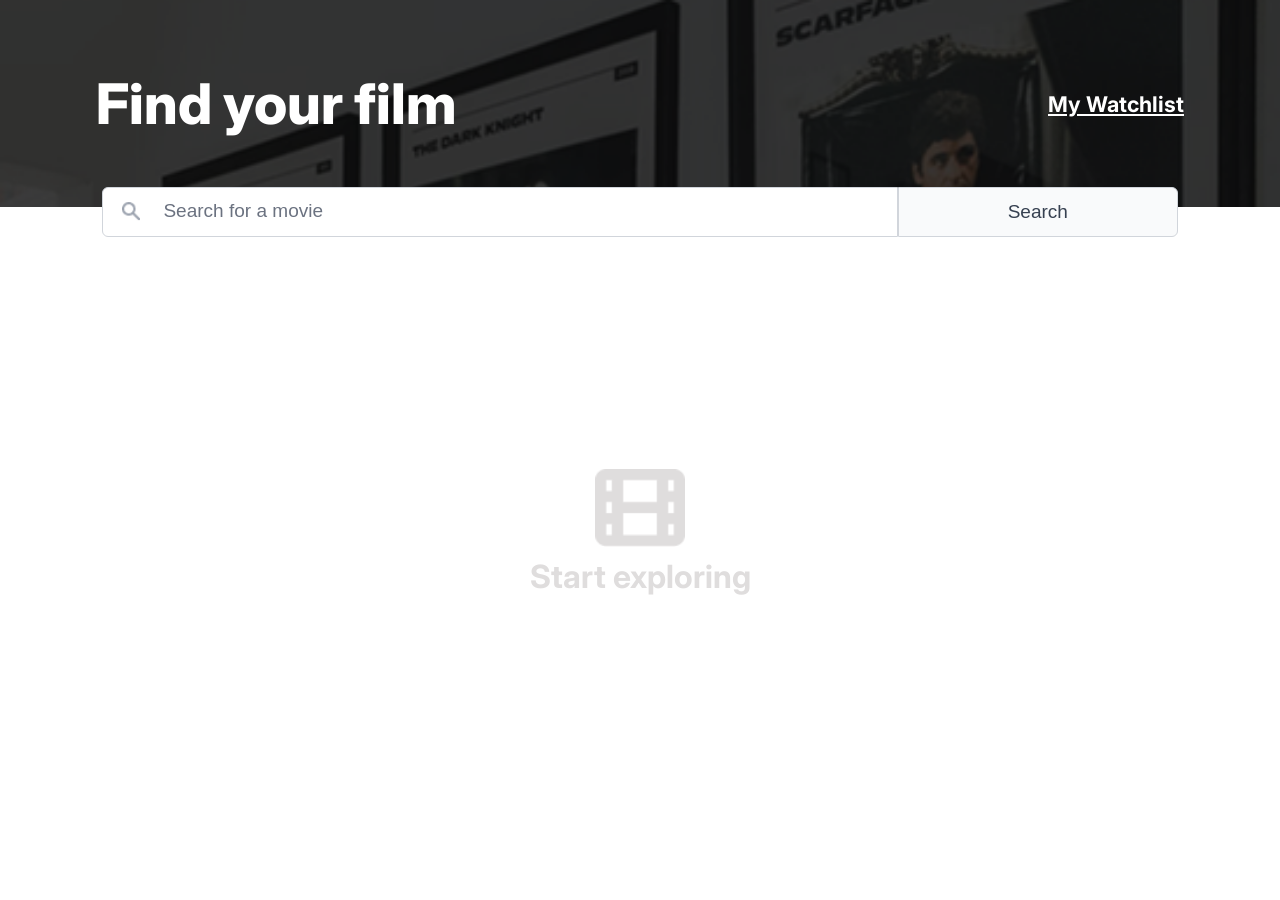
<file: index.html>
<!doctype html>
<html lang="en">
    <head>
        <meta charset="utf-8" />
        <meta name="viewport" content="width=device-width, initial-scale=1.0" />
        <title>Worth Watch 🍿</title>

        <!-- Inter google font -->
        <link rel="preconnect" href="https://fonts.googleapis.com" />
        <link rel="preconnect" href="https://fonts.gstatic.com" crossorigin />
        <link
            href="https://fonts.googleapis.com/css2?family=Inter:opsz,wght@14..32,100..900&display=swap"
            rel="stylesheet"
        />

        <link rel="stylesheet" href="./styles.css" />
        <script defer src="./index.js"></script>
    </head>
    <body>
        <header>
            <h1>Find your film</h1>
            <a href="./watchlist.html">My Watchlist</a>
        </header>
        <main>
            <div id="search-component">
                <div id="search-input-container">
                    <img id="search-icon" src="./icons/search.png" alt="" />
                    <input
                        id="search-input"
                        type="search"
                        placeholder="Search for a movie"
                        aria-label="Enter movie title"
                    />
                </div>
                <button id="search-button" type="button">Search</button>
            </div>
            <ul id="movies-ul"></ul>
            <button id="show-more-button">Show more</button>
            <div id="empty-placeholder-container">
                <img id="strip-icon" alt="" src="./icons/film-strip.png" />
                <p id="empty-placeholder-title">Start exploring</p>
            </div>
        </main>
        <div id="spinner-bg">
            <div id="spinner">
                <svg viewBox="0 0 100 100">
                    <circle cx="50" cy="50" r="20" />
                </svg>
            </div>
        </div>
    </body>
</html>
</file>
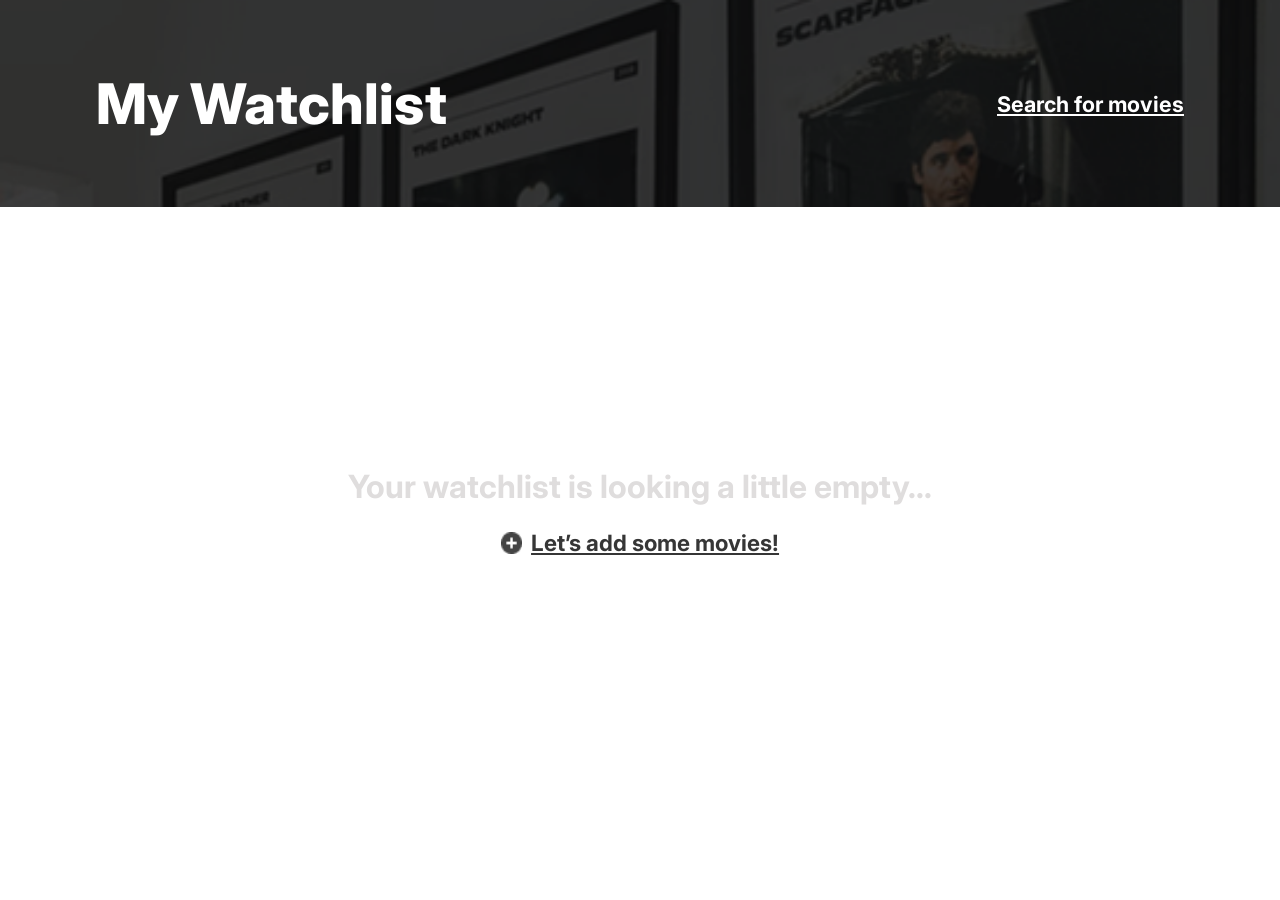
<file: watchlist.html>
<!doctype html>
<html lang="en">
    <head>
        <meta charset="utf-8" />
        <meta name="viewport" content="width=device-width, initial-scale=1.0" />
        <title>Worth Watch 🍿</title>

        <!-- Inter google font -->
        <link rel="preconnect" href="https://fonts.googleapis.com" />
        <link rel="preconnect" href="https://fonts.gstatic.com" crossorigin />
        <link
            href="https://fonts.googleapis.com/css2?family=Inter:opsz,wght@14..32,100..900&display=swap"
            rel="stylesheet"
        />

        <link rel="stylesheet" href="./styles.css" />
        <script defer src="./watchlist.js"></script>
    </head>
    <body>
        <header>
            <h1>My Watchlist</h1>
            <a href="./index.html">Search for movies</a>
        </header>
        <main>
            <ul id="movies-ul"></ul>
            <div id="empty-placeholder-container">
                <p id="empty-placeholder-title">
                    Your watchlist is looking a little empty...
                </p>
                <a id="empty-placeholder-a" href="./index.html">
                    <img class="add-or-remove-icon" alt="" src="./icons/add.png" />
                    <p>Let’s add some movies!</p>
                </a>
            </div>
        </main>
    </body>
</html>
</file>
<file: styles.css>
/* Reset */
*,
*::before,
*::after {
    box-sizing: border-box;
}

/* Body */
body {
    margin: 0;
    font-family: "Inter", sans-serif;
    min-height: 100vh;
    display: flex;
    flex-direction: column;
}

/* Header */
header {
    display: flex;
    align-items: center;
    justify-content: space-between;
    height: max(23vh, 140px);
    background-image: url("./icons/header.png");
    background-size: cover;
    background-color: #0e0e0e;
    padding: 0 7.5%;
    color: white;
}

button {
    cursor: pointer;
}

h1 {
    font-weight: 800;
    font-size: clamp(2.585rem, 4.75vw, 3.5rem);
}

header a {
    color: white;
    font-weight: bold;
    font-size: clamp(0.95rem, 2vw, 1.35rem);
}

/* Main */
main {
    display: flex;
    flex-direction: column;
    flex: 1;
    align-items: center;
}

/* Search Component */
#search-component {
    display: flex;
    margin: -20px auto 0;
    width: 84vw;
}

#search-input-container {
    width: 74%;
    position: relative;
}

#search-icon {
    width: clamp(14px, 1.6vw, 18px);
    height: clamp(14px, 1.6vw, 18px);
    position: absolute;
    left: clamp(15px, 2vw, 20px);
    top: 50%;
    transform: translateY(-55%);
    pointer-events: none;
}

#search-input {
    width: 100%;
    border-top-left-radius: 6px;
    border-bottom-left-radius: 6px;
    padding: 0 10px 2px clamp(40px, 5.5vw, 60px);
}

#search-input::placeholder {
    color: #6b7280;
}

#search-button {
    width: 26%;
    border-top-right-radius: 6px;
    border-bottom-right-radius: 6px;
    color: #374151;
    background-color: #f9fafb;
}

#search-input,
#search-button {
    border: 1px solid #d1d5db;
    height: clamp(45px, 5.5vw, 50px);
    font-size: clamp(0.875rem, 2.5vw, 1.19rem);
    font-weight: 500;
}

/* Movie List */
ul {
    list-style-type: none;
    padding: 0 5vw;
    margin: 5vh 0 0 0;
    display: flex;
    flex-wrap: wrap;
    row-gap: 20px;
    column-gap: 30px;
}

/* Movie Item */
li {
    display: flex;
    align-items: center;
    gap: 21px;
    flex: 1 1 423px;
    min-width: min(423px, 100%);
    max-width: 1000px;
}

li * {
    margin: 0;
}

.movie-poster {
    width: 99px;
    height: 147px;
    flex-shrink: 0;
}

.movie-info-container {
    display: flex;
    flex-direction: column;
    gap: 9px;
}

.movie-header-info-container {
    display: flex;
    align-items: center;
    gap: 12px;
}

.movie-title {
    font-size: 18px;
    font-weight: 500;
    color: black;
}

.movie-rating {
    font-size: 12px;
    word-spacing: 3px;
    color: #111827;
}

.movie-midinfo-container {
    display: flex;
    align-items: center;
    gap: 20px;
    font-size: 12px;
    color: #111827;
}

.movie-add-or-remove-button {
    background-color: transparent;
    border: none;
    display: inline-flex;
    gap: 3px;
    align-items: self-end;
    font-size: inherit;
    color: inherit;
}

.movie-add-or-remove-button * {
    pointer-events: none;
}

.movie-add-or-remove-button img {
    width: 16px;
    height: 16px;
    margin-right: 2px;
}

.movie-added-button {
    cursor: default;
    pointer-events: none;
}

.movie-added-button img {
    display: none;
}

.movie-plot {
    font-size: 14px;
    color: #6b7280;
}

/* Add/Remove Icons */
.add-or-remove-icon {
    filter: invert(15%) sepia(17%) saturate(0%) hue-rotate(182deg)
        brightness(101%) contrast(85%);
    aspect-ratio: 1 / 1;
}

/* Empty Placeholder */
#empty-placeholder-container {
    display: flex;
    flex-direction: column;
    align-items: center;
    justify-content: center;
    flex: 1;
    margin-top: -13vh;
}

#empty-placeholder-a {
    display: flex;
    align-items: center;
    gap: 9px;
    color: #363636;
    font-size: clamp(0.85rem, 1.75vw, 1.85rem);
    font-weight: bold;
}

#strip-icon {
    width: clamp(65px, 7vw, 90px);
    aspect-ratio: 7 / 6.15;
    height: auto;
}

#empty-placeholder-title {
    margin: 10px 0 0 0;
    font-size: clamp(1.125rem, 2.5vw, 2.65rem);
    max-width: 70vw;
    color: #dfdddd;
    font-weight: bold;
    text-align: center;
}

#empty-placeholder-a img {
    margin-top: 2px;
    width: max(14px, 1.65vw);
    height: auto;
}

#spinner-bg {
    background-color: white;
    z-index: 1000;
    width: 100%;
    height: 73%;
    position: absolute;
    inset: 0;
    margin: auto auto 0;
    display: none;
}

#spinner {
    position: absolute;
    inset: 0 0 10% 0;
    width: max(150px, 20vw);
    height: auto;
    aspect-ratio: 1 / 1;
    margin: auto;
}

#spinner svg {
    animation: rotate 1s linear infinite;
}

#spinner circle {
    animation:
        color 2s ease-in-out infinite,
        dash 1.5s ease-in-out infinite;
    fill: none;
    stroke-width: 3;
    stroke-linecap: round;
}

@keyframes rotate {
    from {
        transform: rotate(0deg);
    }

    to {
        transform: rotate(360deg);
    }
}

@keyframes color {
    100%,
    0% {
        stroke: #4285f4;
    }
    25% {
        stroke: #de3e35;
    }
    50% {
        stroke: #f7c223;
    }
    75% {
        stroke: #1da760;
    }
}

@keyframes dash {
    0% {
        stroke-dasharray: 1, 200;
        stroke-dashoffset: 0;
    }
    50% {
        stroke-dasharray: 89, 200;
        stroke-dashoffset: -35;
    }
    100% {
        stroke-dasharray: 89, 200;
        stroke-dashoffset: -124;
    }
}

#show-more-button {
    text-decoration-line: underline;
    text-decoration-thickness: 2px;
    background-color: transparent;
    padding: 20px 0 15px;
    color: black;
    border: none;
    display: none;
    font-weight: 500;
    font-size: clamp(0.95rem, 2vw, 1.35rem);
}

#show-more-button:disabled {
    cursor: progress;
    opacity: 0.5;
}
</file>
